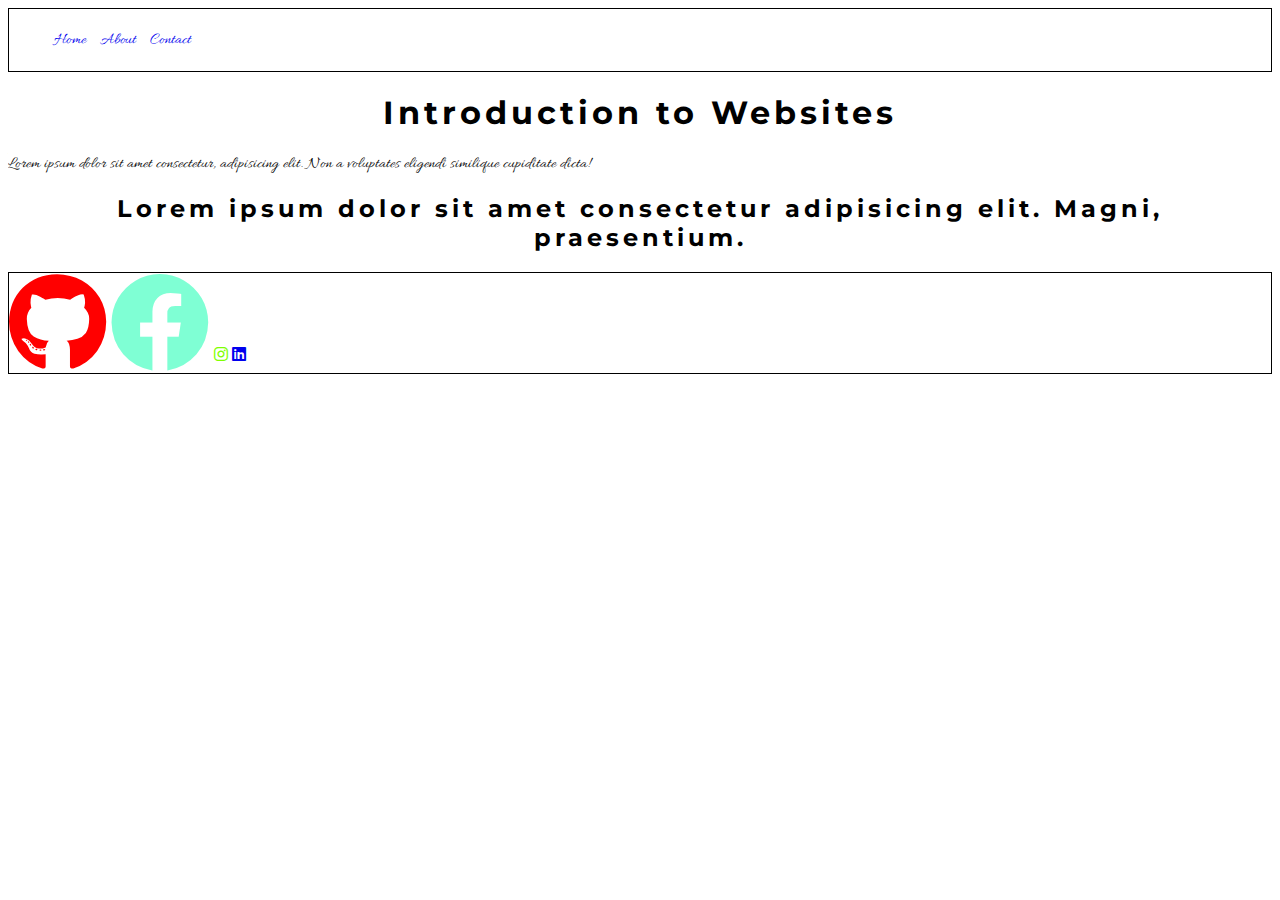
<file: index.html>
<!DOCTYPE html>
<html lang="en">
<head>
 
    <meta charset="UTF-8">
    <meta http-equiv="X-UA-Compatible" content="IE=edge">
    <meta name="viewport" content="width=device-width, initial-scale=1.0">
    <link rel="stylesheet" href="css/styles.css">
   <link rel="stylesheet" href="assets/fontawesome/css/all.css">
    <title>Day 09 daily challange</title>
</head>
<body>
    <header class="border">
        <nav>
            <ul>
                <li>
                    <a id="home" href="index.html">Home</a>
                </li>
                <li>
                    <a id="about" href="about.html">About</a>
                </li>
                <li>
                    <a id="contact" href="contact.html">Contact</a>
                </li>
            </ul>
        </nav>
        </header>
        <main>
            <h1>
                Introduction to Websites
            </h1>
            <p>
                Lorem ipsum dolor sit amet consectetur, adipisicing elit.
                 Non a voluptates eligendi similique cupiditate dicta!
            </p>
            <h2>
                Lorem ipsum dolor sit amet consectetur adipisicing elit. Magni, praesentium.
            </h2>
        </main>
        <footer class="border">
    <a href="https://github.com/adefkri" class="fa-brands fa-github" target="_blank"></a>
    <a href="https://facebook.com/መሪሕ ኢዮብ"  class="fa-brands fa-facebook" target="_blank"></a>
    <a href = "https://instagram.com/skylimits" class="fa-brands fa-instagram" target="_blank"></a>
    <a href="https://www.linkedin.com/in/merina/" class="fa-brands fa-linkedin" target="_blank"></a>
           </footer>
</body>
</html>
</file>
<file: css/styles.css>
@import url('https://fonts.googleapis.com/css2?family=Allura&display=swap');
@import url('https://fonts.googleapis.com/css2?family=Montserrat&display=swap');

* {
    font-family: Allura,cursive;
}

li {
    display: inline-block;
    margin: 5px;
}

h1,h2,h3{
    font-family: 'montserrat',sans-serif;
    letter-spacing: 4px;
    text-align: center;
}
a {
    text-decoration: none;
}
a:hover{ 
    text-decoration: underline ;
}

.fa-brand{
    font-size: 20px;
    margin: 20px 10px 0 0;

}
.fa-facebook {
    color: aquamarine;
    font-size: 100px;
}
.fa-github {
    color:red;
    font-size: 100px;
}
.fa-instagram{
    color:chartreuse
}
.border {
    border: 0.5px solid black;
}
</file>
